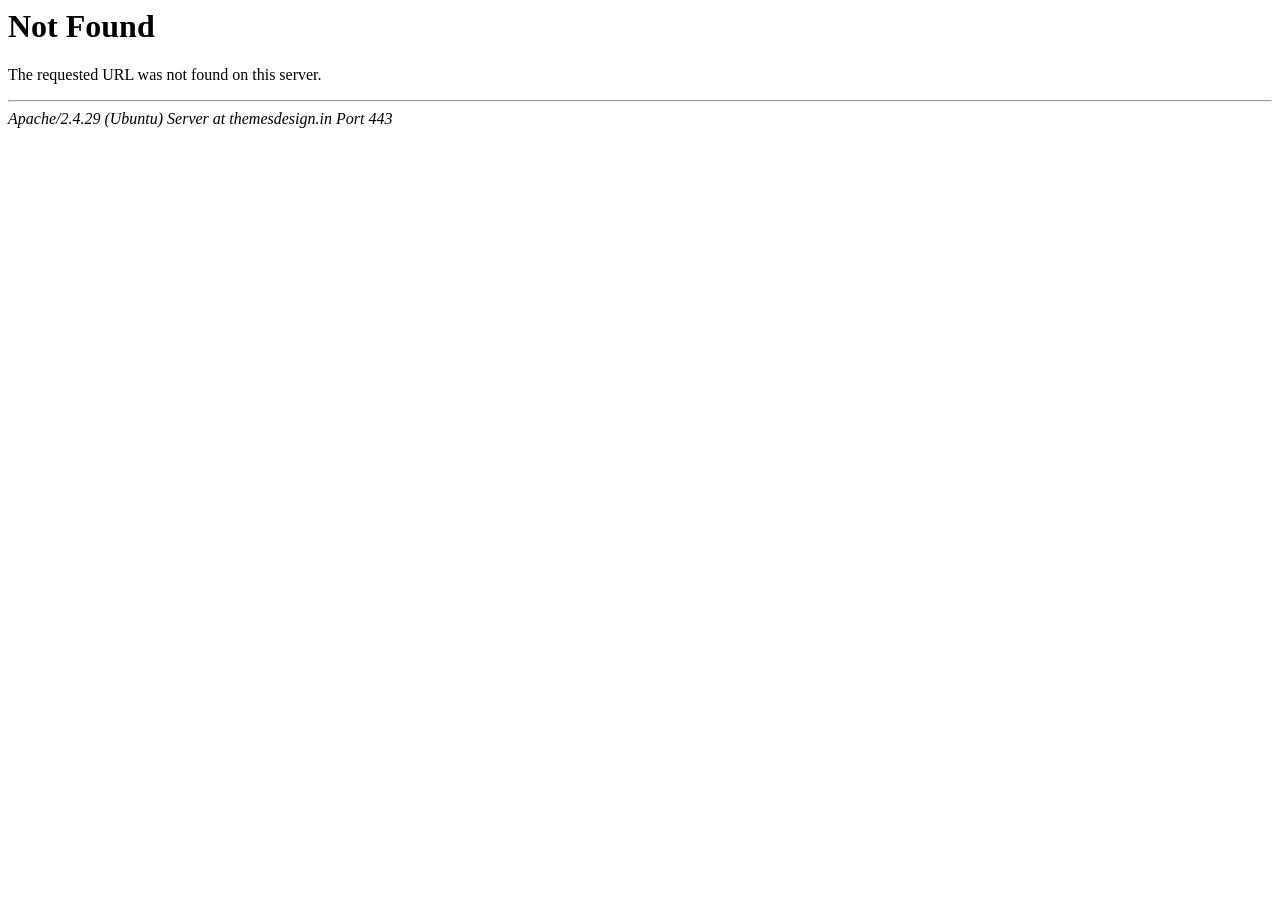
<file: admin/assets/css/app-dark.min.html>
<!DOCTYPE HTML PUBLIC "-//IETF//DTD HTML 2.0//EN">
<html><head>
<title>404 Not Found</title>
</head><body>
<h1>Not Found</h1>
<p>The requested URL was not found on this server.</p>
<hr>
<address>Apache/2.4.29 (Ubuntu) Server at themesdesign.in Port 443</address>
</body></html>
</file>
